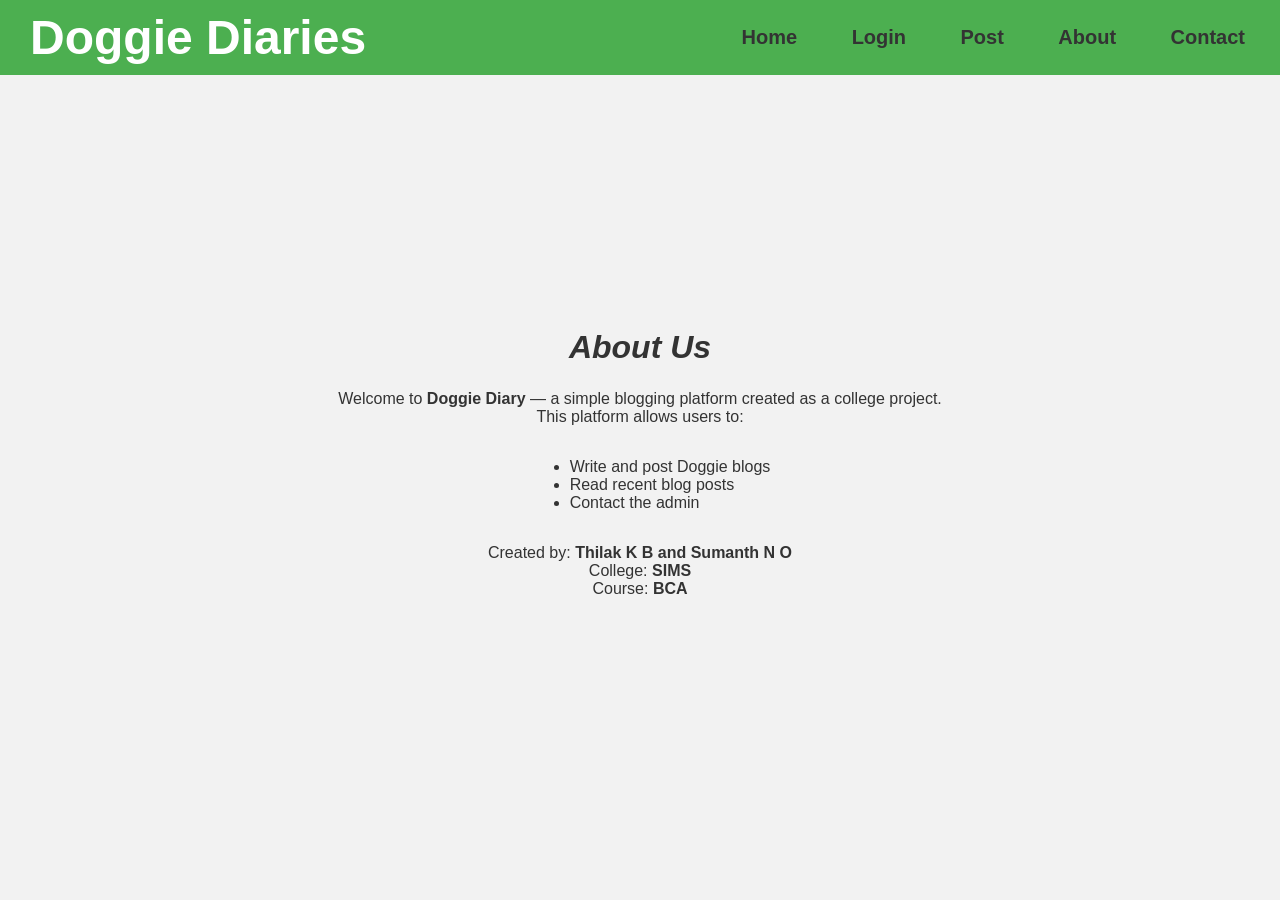
<file: about.html>
<!DOCTYPE html>
<html lang="en">
<head>
  <meta charset="UTF-8" />
  <meta name="viewport" content="width=device-width, initial-scale=1.0"/>
  <title>About Us - Mini Blog</title>
  <link rel="stylesheet" href="style.css" />
 
</head>
<body>
    <header>
        <h1 style="text-align: left; padding-left: 20px; font-size: 48px;">Doggie Diaries</h1>
         <nav>
           <a href="index.html">Home</a>
           <a href="login.html">Login</a>
           <a href="post.html">Post</a>
           <a href="about.html">About</a>
           <a href="contact.html">Contact</a>
         </nav>
       </header>

       <main style="text-align: center; display: flex; flex-direction: column; align-items: center; justify-content: center; min-height: 80vh; padding: 2rem;">
        <h1><b><i>About Us</i></b></h1>
    
        <p>
          Welcome to <strong>Doggie Diary</strong> — a simple blogging platform created as a college project.<br>
          This platform allows users to:
        </p>
        <ul style="text-align: left; list-style-type: disc; margin-left: 20px;">
          <li>Write and post Doggie blogs</li>
          <li>Read recent blog posts</li>
          <li>Contact the admin</li>
        </ul>
        
        <p>
          Created by: <strong>Thilak K B and Sumanth N O</strong> <br/>
          College: <strong>SIMS</strong> <br/>
          Course: <strong>BCA</strong>
        </p>
    </main>
    
  <script src="script.js"></script>
</body>
</html>
</file>
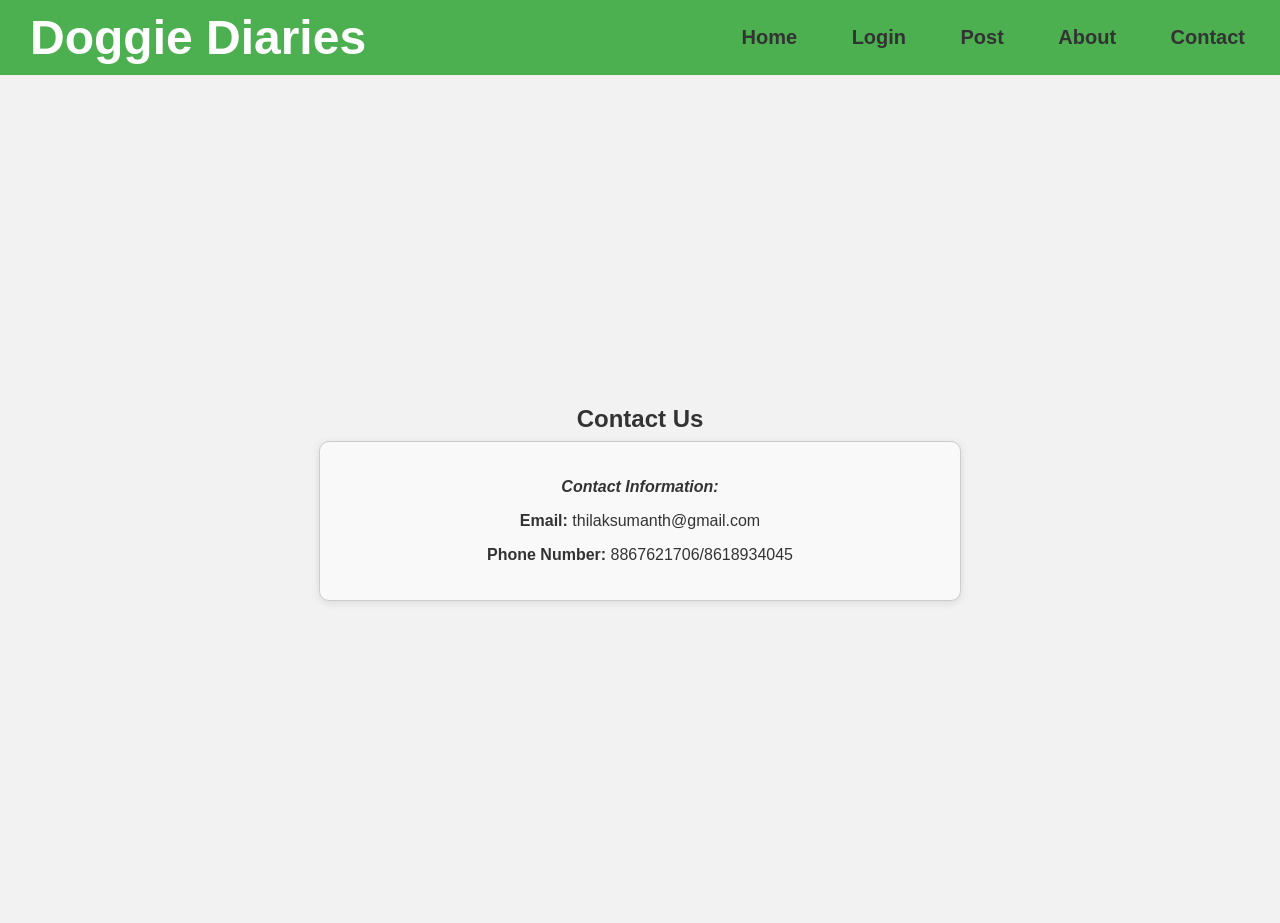
<file: contact.html>
<!DOCTYPE html>
<html lang="en">
<head>
  <meta charset="UTF-8" />
  <meta name="viewport" content="width=device-width, initial-scale=1.0"/>
  <title>Contact Us - Mini Blog</title>
  <link rel="stylesheet" href="style.css" />
</head>
<body>
    <header>
        <h1 style="text-align: left; padding-left: 20px; font-size: 48px;">Doggie Diaries</h1>
        <nav>
          <a href="index.html">Home</a>
          <a href="login.html">Login</a>
          <a href="post.html">Post</a>
          <a href="about.html">About</a>
          <a href="contact.html">Contact</a>
        </nav>
    </header>

    <main>
      <section style="
        display: flex;
        flex-direction: column;
        align-items: center;
        justify-content: center;
        min-height: 80vh;
        text-align: center;
        padding: 2rem;
      ">
        <h2>Contact Us</h2>

        <div style="
          width: 100%;
          max-width: 600px;
          padding: 20px;
          border: 1px solid #ccc;
          border-radius: 10px;
          box-shadow: 0 2px 8px rgba(0,0,0,0.1);
          background-color: #f9f9f9;
          text-align: left;
        ">
          <p><strong><center><b><i>Contact Information:</i></b></center></strong></p>
          <p><strong><center>Email: </strong>  thilaksumanth@gmail.com</center></p>
          <p><strong><center>Phone Number: </strong> 8867621706/8618934045</center></p>
        </div>
      </section>
    </main>

  <script src="script.js"></script>
</body>
</html>
</file>
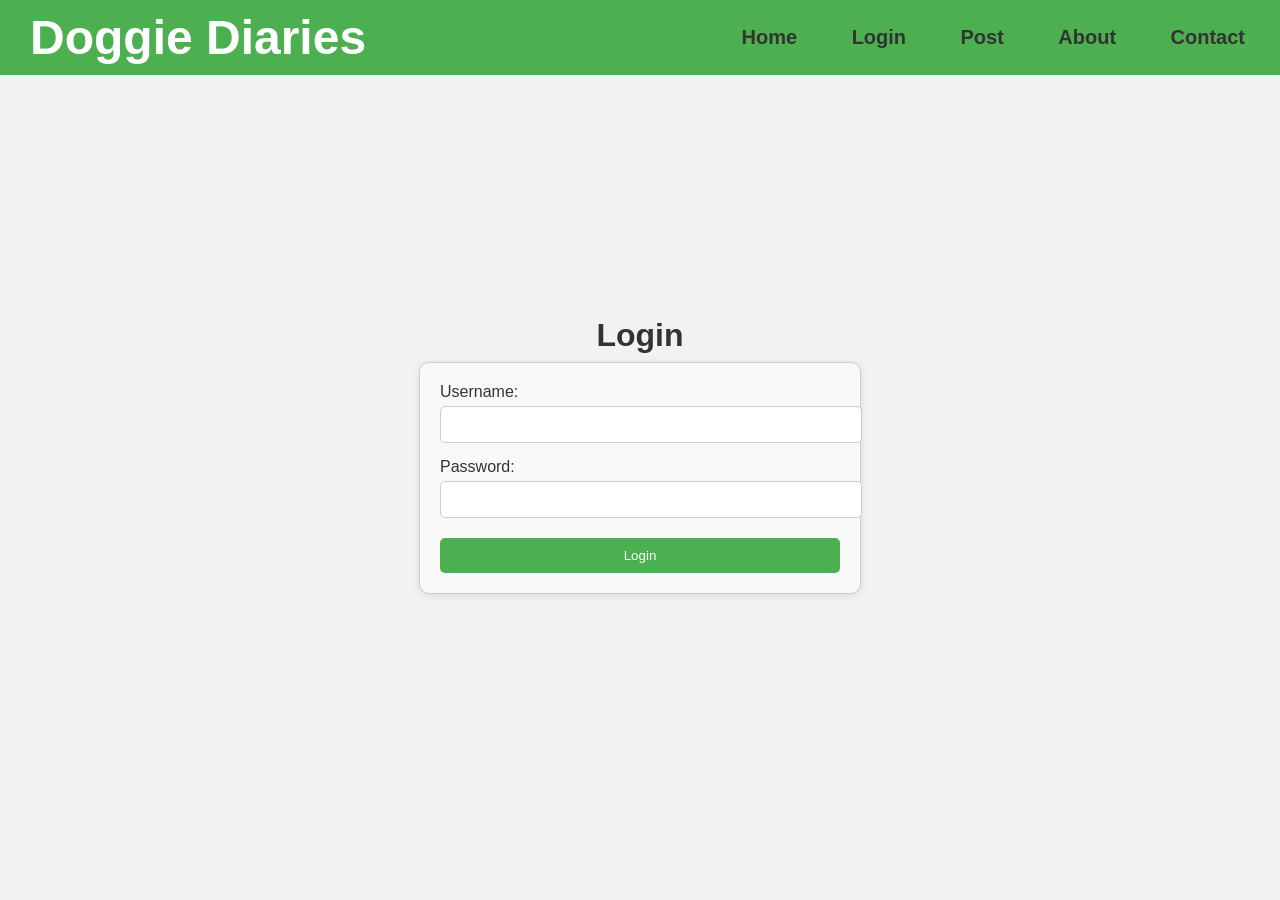
<file: login.html>
<!DOCTYPE html>
<html lang="en">
<head>
  <meta charset="UTF-8" />
  <meta name="viewport" content="width=device-width, initial-scale=1.0"/>
  <title>Doggie Diaries - Login</title>
  <link rel="stylesheet" href="style.css" />
</head>
<body>
  <header>
    <h1 style="text-align: left; padding-left: 20px; font-size: 48px;">Doggie Diaries</h1>
    <nav>
      <a href="index.html">Home</a>
      <a href="login.html">Login</a>
      <a href="post.html">Post</a>
      <a href="about.html">About</a>
      <a href="contact.html">Contact</a>
    </nav>
  </header>

  <main style="display: flex; flex-direction: column; align-items: center; justify-content: center; min-height: 80vh; text-align: center;">
    <h1>Login</h1>
  
    <form id="login-form" style="width: 90%; max-width: 400px; padding: 20px; border: 1px solid #ccc; border-radius: 10px; box-shadow: 0 2px 8px rgba(0,0,0,0.1); background-color: #f9f9f9;">
      <label for="username" style="display: block; text-align: left; margin-bottom: 5px;">Username:</label>
      <input type="text" id="username" name="username" required style="width: 100%; padding: 10px; margin-bottom: 15px; border-radius: 5px; border: 1px solid #ccc;" />
  
      <label for="password" style="display: block; text-align: left; margin-bottom: 5px;">Password:</label>
      <input type="password" id="password" name="password" required style="width: 100%; padding: 10px; margin-bottom: 20px; border-radius: 5px; border: 1px solid #ccc;" />
  
      <button type="submit" style="width: 100%; padding: 10px; background-color: #4CAF50; color: white; border: none; border-radius: 5px; cursor: pointer;">Login</button>
    </form>
  
    <p id="login-message" style="color: red; margin-top: 1rem;"></p>
  </main>
  
  <script src="script.js"></script>
</body>
</html>
</file>
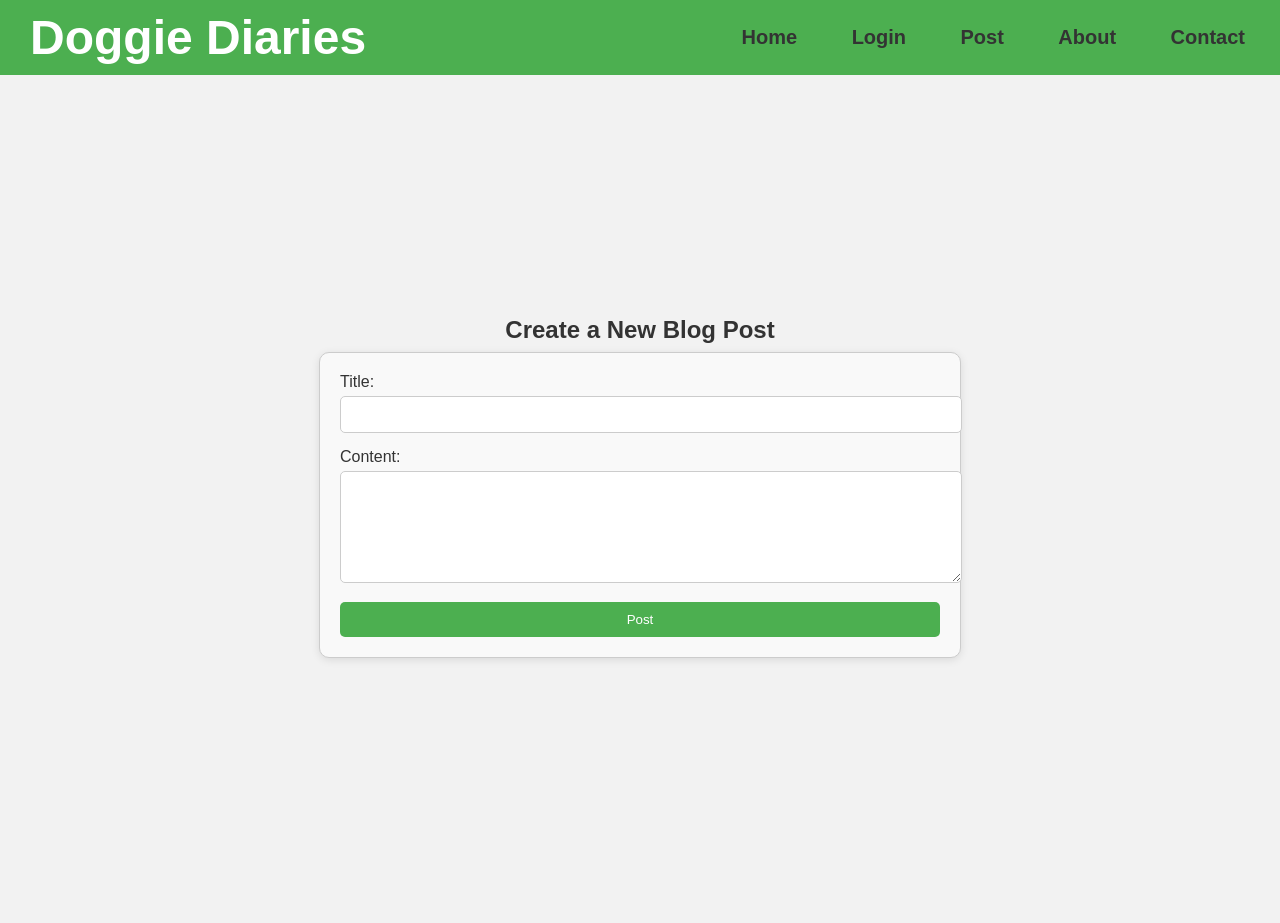
<file: post.html>
<!DOCTYPE html>
<html lang="en">
<head>
  <meta charset="UTF-8" />
  <meta name="viewport" content="width=device-width, initial-scale=1.0"/>
  <title>Post Blog - Mini Blog</title>
  <link rel="stylesheet" href="style.css" />
</head>
<body>
  <header>
    <h1 style="text-align: left; padding-left: 20px; font-size: 48px;">Doggie Diaries</h1>
    <nav>
      <a href="index.html">Home</a>
      <a href="login.html">Login</a>
      <a href="post.html">Post</a>
      <a href="about.html">About</a>
      <a href="contact.html">Contact</a>
    </nav>
  </header>

  <main>
    <section style="
      display: flex;
      flex-direction: column;
      align-items: center;
      justify-content: center;
      min-height: 80vh;
      text-align: center;
      padding: 2rem;
    ">
      <h2>Create a New Blog Post</h2>
  
      <form id="post-form" style="
        width: 90%;
        max-width: 600px;
        padding: 20px;
        border: 1px solid #ccc;
        border-radius: 10px;
        box-shadow: 0 2px 8px rgba(0,0,0,0.1);
        background-color: #f9f9f9;
        text-align: left;
      ">
        <label for="title" style="display: block; margin-bottom: 5px;">Title:</label>
        <input type="text" id="title" name="title" required style="width: 100%; padding: 10px; margin-bottom: 15px; border-radius: 5px; border: 1px solid #ccc;" />
  
        <label for="content" style="display: block; margin-bottom: 5px;">Content:</label>
        <textarea id="content" name="content" rows="6" required style="width: 100%; padding: 10px; margin-bottom: 15px; border-radius: 5px; border: 1px solid #ccc;"></textarea>
  
        <button type="submit" style="width: 100%; padding: 10px; background-color: #4CAF50; color: white; border: none; border-radius: 5px;">Post</button>
      </form>
  
      <p id="post-message" style="color: green; margin-top: 1rem;"></p>
    </section>
  </main>
  
  <script src="script.js"></script>
</body>
</html>
</file>
<file: style.css>
/* style.css */
body {
    font-family: Arial, sans-serif;
    margin: 0;
    padding: 0;
    background: #f2f2f2;
    color: #333;
  }
  
  header {
    background: #4CAF50;
    padding: 1rem;
    color: white;
  }
  
  nav a {
    color: white;
    margin-right: 15px;
    text-decoration: none;
    font-weight: bold;
  }
  
  main {
    padding: 2rem;
  }
  
  h1, h2 {
    margin: 0.5rem 0;
  }
  
  #blog-list {
    margin-top: 1rem;
  }

  img {
    display: block;
    margin: 0 auto;
    box-shadow: 0 0 10px rgba(0,0,0,0.1);
  }
  
 /* Header styling */
header {
    display: flex;
    justify-content: space-between; /* This will space out the header elements */
    align-items: center; /* Vertically align the items */
    padding: 10px;
  }
  
  /* Align the heading to the center */
  header h1 {
    flex-grow: 1; /* This will make the heading take up remaining space and center it */
    text-align: center;
    font-size: 25px;
    margin: 0;
  }
  
  /* Navigation styling */
  nav {
    text-align: right;
  }
  
  /* Style for individual links */
  nav a {
    margin: 0 15px;
    font-size: 20px;
    text-decoration: none;
    color: #333; /* Dark color */
    padding: 5px 10px;
  }
  
  /* Hover effect for links */
  nav a:hover {
    color: #fff; /* White color on hover */
    background-color: #333; /* Dark background color on hover */
    border-radius: 5px; /* Rounded corners */
  }
</file>
